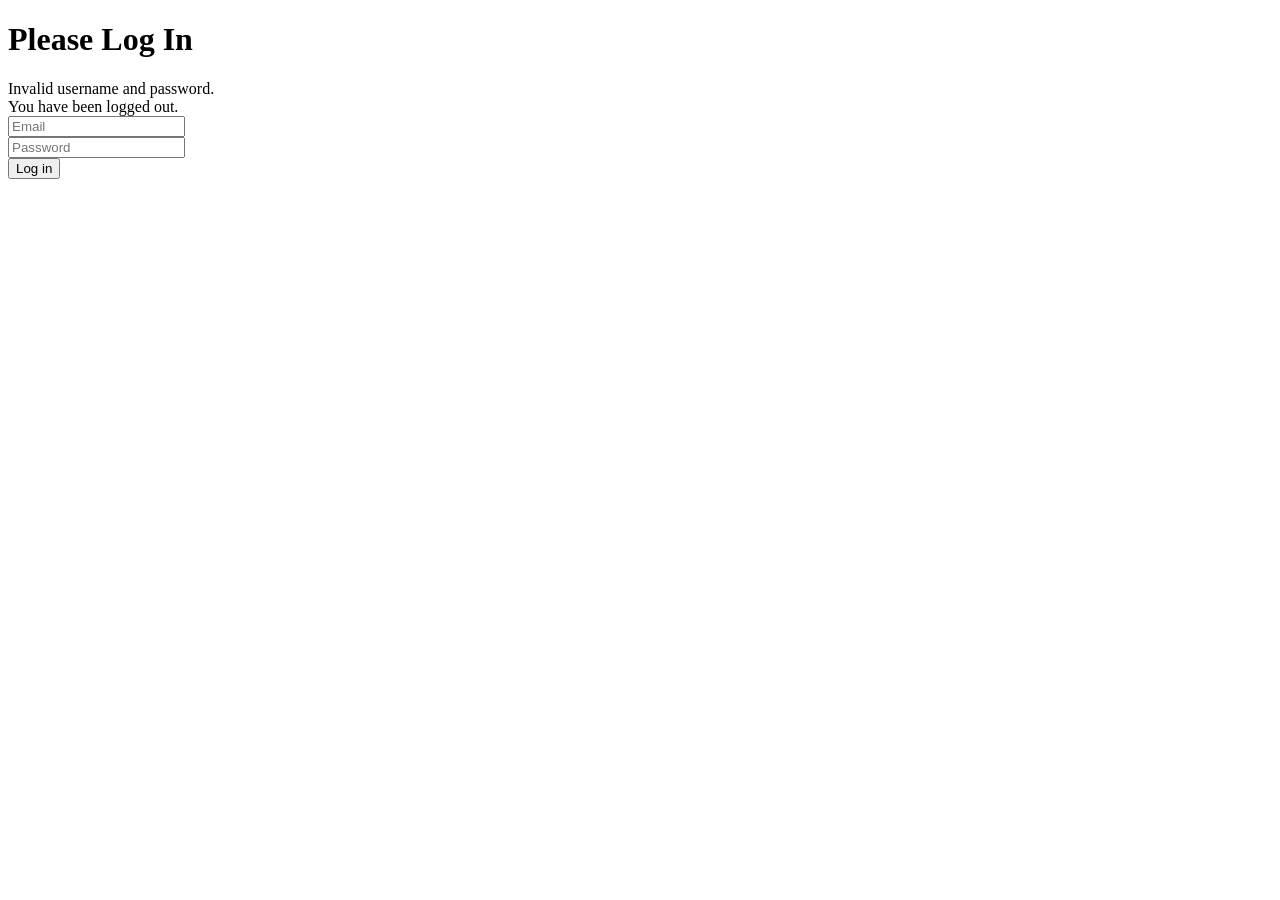
<file: dyplom/target/classes/static/login.html>
<!DOCTYPE html>
<html xmlns="http://www.w3.org/1999/xhtml" xmlns:th="https://www.thymeleaf.org">
<head>
    <title>Please Log In</title>
</head>
<body>
<h1>Please Log In</h1>
<div th:if="${param.error}">
    Invalid username and password.</div>
<div th:if="${param.logout}">
    You have been logged out.</div>
<form th:action="@{/login}"  method="post">
    <div>
        <input type="text" name="email" placeholder="Email"/>
    </div>
    <div>
        <input type="password" name="password" placeholder="Password"/>
    </div>
    <input type="submit" value="Log in" />
</form>
</body>
</html>
</file>
